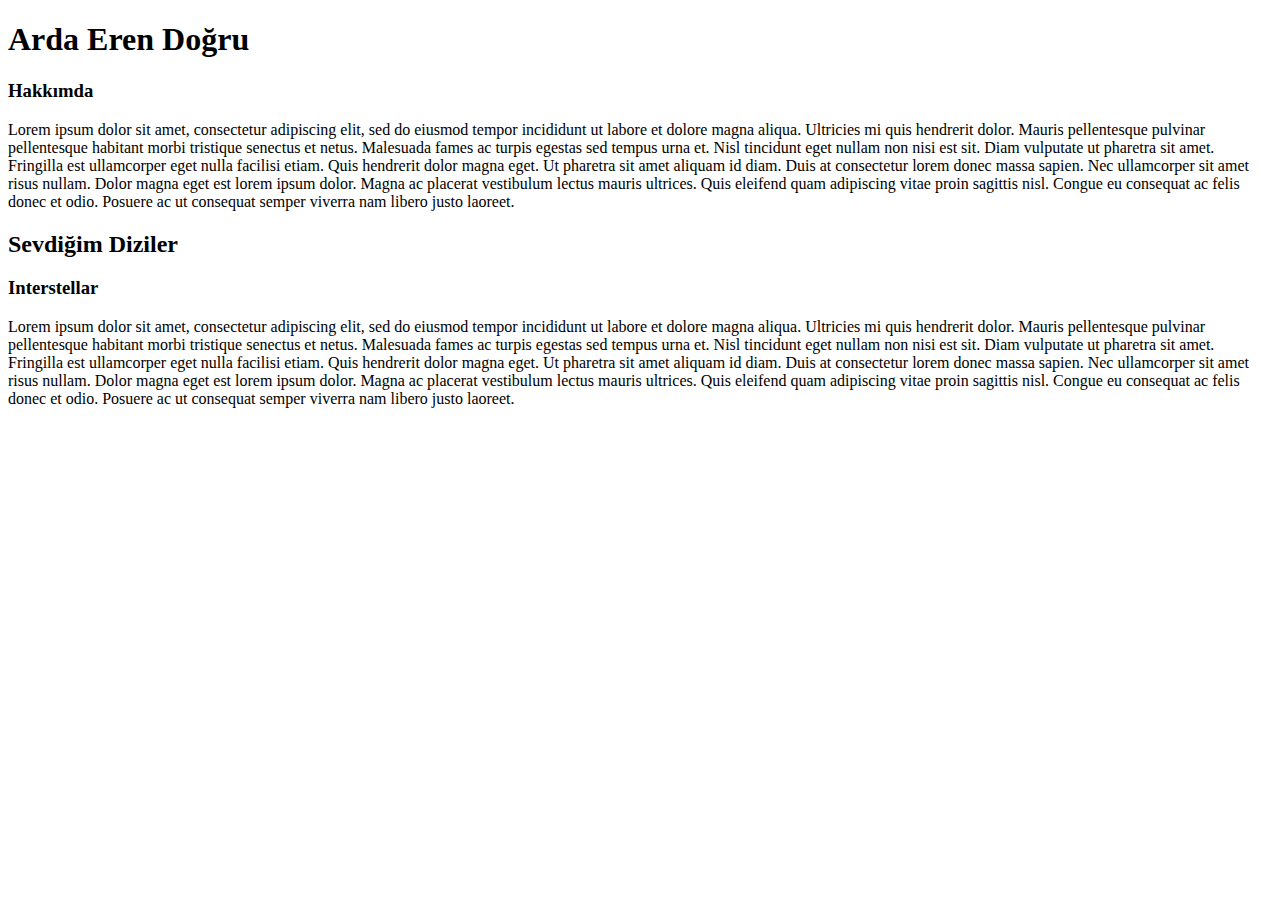
<file: ödev1/index.html>
<!DOCTYPE html>
<html lang="en">
<head>
 <meta charset="UTF-8">
 <meta http-equiv="X-UA-Compatible" content="IE=edge">
 <meta name="viewport" content="width=device-width, initial-scale=1.0">
 <title>Arda Eren Doğru</title>
</head>
<body>
  <h1>Arda Eren Doğru</h1>
  <h3>Hakkımda</h3>
  <p>Lorem ipsum dolor sit amet, consectetur adipiscing elit, sed do eiusmod tempor incididunt ut labore et dolore magna aliqua. Ultricies mi quis hendrerit dolor. Mauris pellentesque pulvinar pellentesque habitant morbi tristique senectus et netus. Malesuada fames ac turpis egestas sed tempus urna et. Nisl tincidunt eget nullam non nisi est sit. Diam vulputate ut pharetra sit amet. Fringilla est ullamcorper eget nulla facilisi etiam. Quis hendrerit dolor magna eget. Ut pharetra sit amet aliquam id diam. Duis at consectetur lorem donec massa sapien. Nec ullamcorper sit amet risus nullam. Dolor magna eget est lorem ipsum dolor. Magna ac placerat vestibulum lectus mauris ultrices. Quis eleifend quam adipiscing vitae proin sagittis nisl. Congue eu consequat ac felis donec et odio. Posuere ac ut consequat semper viverra nam libero justo laoreet.</p>
  <h2>Sevdiğim Diziler</h2>
  <h3>Interstellar</h3>
  <p>Lorem ipsum dolor sit amet, consectetur adipiscing elit, sed do eiusmod tempor incididunt ut labore et dolore magna aliqua. Ultricies mi quis hendrerit dolor. Mauris pellentesque pulvinar pellentesque habitant morbi tristique senectus et netus. Malesuada fames ac turpis egestas sed tempus urna et. Nisl tincidunt eget nullam non nisi est sit. Diam vulputate ut pharetra sit amet. Fringilla est ullamcorper eget nulla facilisi etiam. Quis hendrerit dolor magna eget. Ut pharetra sit amet aliquam id diam. Duis at consectetur lorem donec massa sapien. Nec ullamcorper sit amet risus nullam. Dolor magna eget est lorem ipsum dolor. Magna ac placerat vestibulum lectus mauris ultrices. Quis eleifend quam adipiscing vitae proin sagittis nisl. Congue eu consequat ac felis donec et odio. Posuere ac ut consequat semper viverra nam libero justo laoreet.</p>
 </body>
</html>
</file>
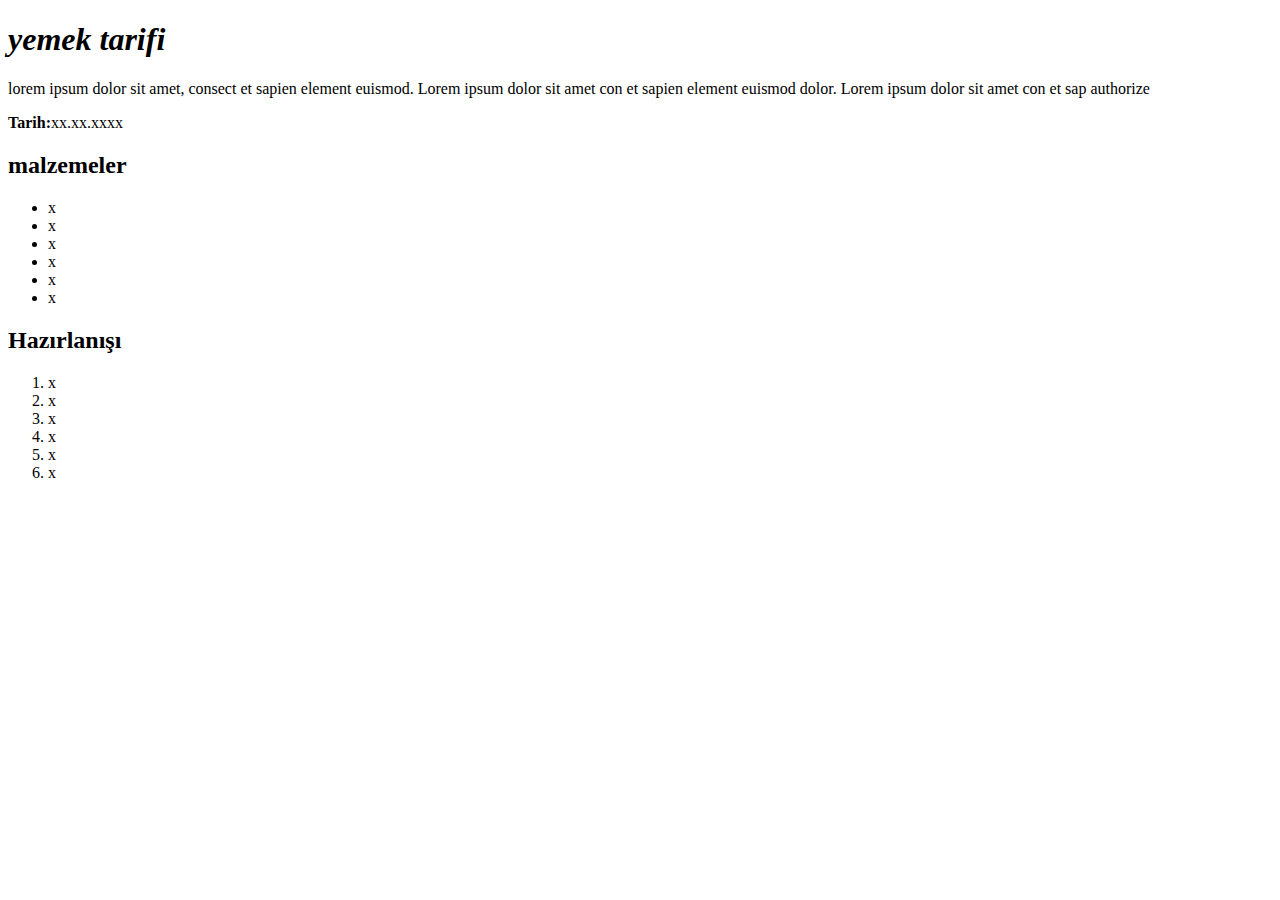
<file: ödev3/index.html>
<!DOCTYPE html>
<html lang="en">
<head>
 <meta charset="UTF-8">
 <meta http-equiv="X-UA-Compatible" content="IE=edge">
 <meta name="viewport" content="width=device-width, initial-scale=1.0">
 <title>Document</title>
</head>
<body>
 <h1><em>yemek tarifi</em></h1>
 <p>lorem ipsum dolor sit amet, consect et sapien element   euismod. Lorem ipsum dolor sit amet con   et sapien element euismod    dolor. Lorem ipsum dolor sit amet con et sap       authorize</p>
 <p><strong>Tarih:</strong>xx.xx.xxxx</p>
 <h2>malzemeler</h2>
 <ul>
  <li>x</li>
  <li>x</li>
  <li>x</li>
  <li>x</li>
  <li>x</li>
  <li>x</li>
 </ul>
<h2>Hazırlanışı</h2>
<ol>
 <li>x</li>
  <li>x</li>
  <li>x</li>
  <li>x</li>
  <li>x</li>
  <li>x</li>
</ol>
</body>
</html>
</file>
